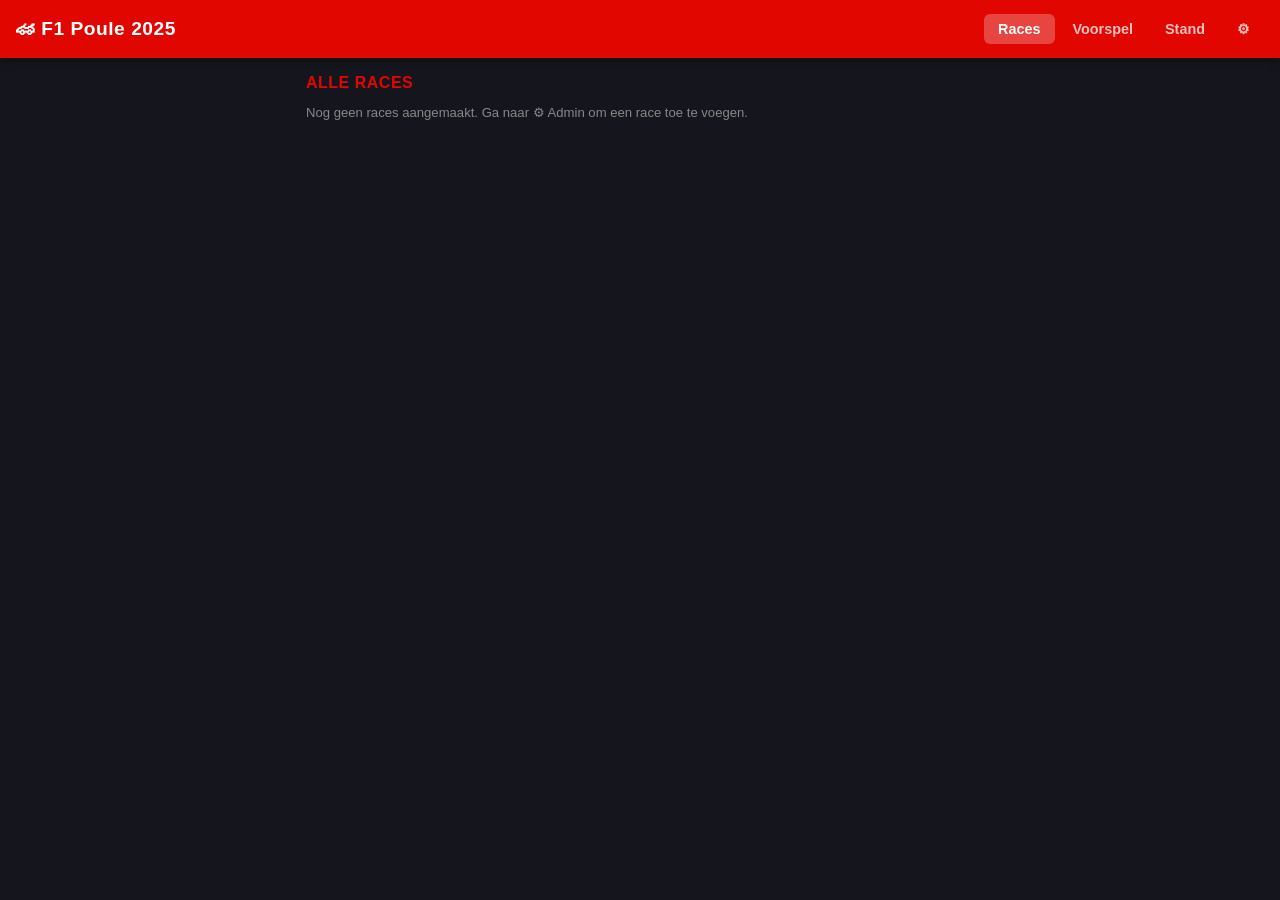
<file: f1-pool/index.html>
<!DOCTYPE html>
<html lang="nl">
<head>
    <meta charset="UTF-8">
    <meta name="viewport" content="width=device-width, initial-scale=1.0">
    <title>F1 Poule 2025</title>
    <link rel="stylesheet" href="styles.css">
</head>
<body>
    <header class="header">
        <div class="header-logo">&#127950; F1 Poule 2025</div>
        <nav class="nav-tabs">
            <button class="nav-tab active" onclick="showView('races')" id="tab-races">Races</button>
            <button class="nav-tab" onclick="showView('predict')" id="tab-predict">Voorspel</button>
            <button class="nav-tab" onclick="showView('stand')" id="tab-stand">Stand</button>
            <button class="nav-tab" onclick="showView('admin')" id="tab-admin">&#9881;</button>
        </nav>
    </header>

    <main class="main">

        <!-- RACES VIEW -->
        <div id="view-races" class="view active">
            <div id="next-race-section"></div>
            <div class="section-title">Alle Races</div>
            <div id="all-races-list"></div>
        </div>

        <!-- VOORSPEL VIEW -->
        <div id="view-predict" class="view">
            <div class="section-title">Maak je Voorspelling</div>
            <div id="predict-content">
                <p class="hint">Selecteer een race hieronder om je voorspelling in te vullen.</p>
                <div id="predict-race-buttons"></div>
                <div id="predict-form-area"></div>
            </div>
        </div>

        <!-- STAND VIEW -->
        <div id="view-stand" class="view">
            <div class="section-title">Klassement 2025</div>
            <div id="standings-content"></div>
            <div id="race-detail-section"></div>
            <div class="btn-group-center">
                <button class="btn-whatsapp" onclick="shareStandings()">&#128241; Deel stand via WhatsApp</button>
            </div>
        </div>

        <!-- ADMIN VIEW -->
        <div id="view-admin" class="view">
            <div id="admin-login-section">
                <div class="card">
                    <div class="section-title">Admin Toegang</div>
                    <input type="password" id="admin-pwd-input" placeholder="Wachtwoord" class="form-input">
                    <button class="btn-primary" onclick="adminLogin()">Inloggen</button>
                    <p class="hint">Standaard wachtwoord: <strong>f1admin</strong></p>
                </div>
            </div>

            <div id="admin-panel" style="display:none">
                <div class="card">
                    <div class="section-title">Race Aanmaken</div>
                    <input type="text" id="new-race-name" placeholder="Race naam (bijv. Bahrain Grand Prix)" class="form-input">
                    <input type="date" id="new-race-date" class="form-input">
                    <button class="btn-primary" onclick="createRace()">&#43; Race Aanmaken</button>
                </div>

                <div class="card">
                    <div class="section-title">Deelnemers Beheren</div>
                    <div id="participants-list"></div>
                    <div class="inline-group">
                        <input type="text" id="new-participant-name" placeholder="Naam deelnemer" class="form-input flex-1">
                        <button class="btn-secondary" onclick="addParticipant()">Toevoegen</button>
                    </div>
                </div>

                <div class="card">
                    <div class="section-title">Voorspelling Invoeren (namens deelnemer)</div>
                    <select id="admin-race-select" class="form-input" onchange="loadAdminPredictForm()">
                        <option value="">Selecteer race...</option>
                    </select>
                    <select id="admin-participant-select" class="form-input" onchange="loadAdminPredictForm()">
                        <option value="">Selecteer deelnemer...</option>
                    </select>
                    <div id="admin-predict-drivers"></div>
                    <div id="admin-predict-top10" class="top10-slots"></div>
                    <button class="btn-primary" id="save-prediction-btn" onclick="saveAdminPrediction()" style="display:none">Voorspelling Opslaan</button>
                </div>

                <div class="card">
                    <div class="section-title">Uitslag Invoeren</div>
                    <select id="results-race-select" class="form-input" onchange="loadResultsForm()">
                        <option value="">Selecteer race...</option>
                    </select>
                    <div id="results-drivers-area"></div>
                    <div id="results-top10-area" class="top10-slots"></div>
                    <button class="btn-success" id="save-results-btn" onclick="saveResults()" style="display:none">&#10003; Uitslag Opslaan &amp; Scores Berekenen</button>
                </div>

                <div class="card">
                    <div class="section-title">WhatsApp Tools</div>
                    <select id="whatsapp-race-select" class="form-input">
                        <option value="">Selecteer race...</option>
                    </select>
                    <div class="btn-group">
                        <button class="btn-whatsapp" onclick="shareRaceInvite()">&#128241; Stuur race uitnodiging</button>
                        <button class="btn-whatsapp" onclick="shareRaceScores()">&#128241; Deel race scores</button>
                    </div>
                </div>

                <div class="card">
                    <div class="section-title">Scoringssysteem</div>
                    <div class="score-legend">
                        <div class="score-row"><span>Exacte positie:</span><span class="score-pts">10 punten</span></div>
                        <div class="score-row"><span>1 positie naast:</span><span class="score-pts">6 punten</span></div>
                        <div class="score-row"><span>2 posities naast:</span><span class="score-pts">3 punten</span></div>
                        <div class="score-row"><span>3 posities naast:</span><span class="score-pts">1 punt</span></div>
                        <div class="score-row"><span>Meer dan 3 naast:</span><span class="score-pts">0 punten</span></div>
                    </div>
                    <p class="hint">Punten gelden alleen als de rijder ook daadwerkelijk in de top 10 eindigt.</p>
                </div>

                <div class="card danger-zone">
                    <div class="section-title">Gegevens</div>
                    <button class="btn-danger" onclick="exportData()">&#128229; Exporteer data</button>
                    <button class="btn-secondary" onclick="importData()">&#128228; Importeer data</button>
                    <textarea id="import-textarea" class="form-input" placeholder="Plak hier je export data..." style="display:none; min-height:80px; margin-top:8px"></textarea>
                    <button id="import-confirm-btn" class="btn-primary" onclick="confirmImport()" style="display:none; margin-top:4px">Importeer</button>
                </div>
            </div>
        </div>

    </main>

    <!-- Toast -->
    <div id="toast" class="toast"></div>

    <script src="app.js"></script>
</body>
</html>
</file>
<file: f1-pool/styles.css>
/* =========================================
   F1 POULE 2025 - Stylesheet
   ========================================= */

*, *::before, *::after {
    box-sizing: border-box;
    margin: 0;
    padding: 0;
}

:root {
    --f1-red: #e10600;
    --f1-dark: #15151e;
    --f1-gray: #1f1f2e;
    --f1-light: #f4f4f4;
    --f1-white: #ffffff;
    --f1-gold: #ffd700;
    --f1-silver: #c0c0c0;
    --f1-bronze: #cd7f32;
    --green: #00b050;
    --whatsapp: #25d366;
    --border: #2e2e3e;
    --text-muted: #888;
    --card-bg: #1f1f2e;
    --radius: 10px;
}

body {
    font-family: 'Segoe UI', Arial, sans-serif;
    background-color: var(--f1-dark);
    color: var(--f1-white);
    min-height: 100vh;
    padding-bottom: 40px;
}

/* ---- HEADER ---- */
.header {
    background: var(--f1-red);
    padding: 14px 16px;
    display: flex;
    align-items: center;
    justify-content: space-between;
    position: sticky;
    top: 0;
    z-index: 100;
    box-shadow: 0 2px 8px rgba(0,0,0,0.5);
}

.header-logo {
    font-size: 1.2rem;
    font-weight: 700;
    letter-spacing: 0.5px;
    color: #fff;
}

.nav-tabs {
    display: flex;
    gap: 4px;
}

.nav-tab {
    background: transparent;
    border: none;
    color: rgba(255,255,255,0.75);
    padding: 7px 14px;
    border-radius: 6px;
    cursor: pointer;
    font-size: 0.9rem;
    font-weight: 600;
    transition: background 0.2s, color 0.2s;
}

.nav-tab:hover {
    background: rgba(255,255,255,0.15);
    color: #fff;
}

.nav-tab.active {
    background: rgba(255,255,255,0.25);
    color: #fff;
}

/* ---- MAIN ---- */
.main {
    max-width: 700px;
    margin: 0 auto;
    padding: 16px;
}

/* ---- VIEWS ---- */
.view {
    display: none;
}

.view.active {
    display: block;
}

/* ---- CARDS ---- */
.card {
    background: var(--card-bg);
    border: 1px solid var(--border);
    border-radius: var(--radius);
    padding: 16px;
    margin-bottom: 14px;
}

.section-title {
    font-size: 1rem;
    font-weight: 700;
    text-transform: uppercase;
    letter-spacing: 0.5px;
    color: var(--f1-red);
    margin-bottom: 12px;
}

/* ---- RACE CARDS ---- */
.race-card {
    background: var(--card-bg);
    border: 1px solid var(--border);
    border-radius: var(--radius);
    padding: 14px 16px;
    margin-bottom: 10px;
    display: flex;
    align-items: center;
    justify-content: space-between;
    gap: 12px;
}

.race-card.next-race {
    border: 2px solid var(--f1-red);
    background: linear-gradient(135deg, #1f1f2e 60%, #2a0500);
}

.race-card-info {
    flex: 1;
}

.race-card-name {
    font-size: 1rem;
    font-weight: 700;
}

.race-card-date {
    font-size: 0.8rem;
    color: var(--text-muted);
    margin-top: 2px;
}

.race-badge {
    font-size: 0.7rem;
    padding: 3px 8px;
    border-radius: 20px;
    font-weight: 700;
    text-transform: uppercase;
    white-space: nowrap;
}

.badge-upcoming { background: #2a3a2a; color: #7fbf7f; }
.badge-active   { background: #3a2a00; color: #ffd700; }
.badge-finished { background: #2a0000; color: #ff6666; }

.next-race-label {
    color: var(--f1-red);
    font-size: 0.75rem;
    font-weight: 700;
    text-transform: uppercase;
    letter-spacing: 1px;
    margin-bottom: 8px;
}

/* ---- FORMS ---- */
.form-input {
    width: 100%;
    padding: 10px 12px;
    background: var(--f1-dark);
    border: 1px solid var(--border);
    border-radius: 6px;
    color: var(--f1-white);
    font-size: 0.9rem;
    margin-bottom: 8px;
}

.form-input:focus {
    outline: none;
    border-color: var(--f1-red);
}

.form-input option {
    background: var(--f1-dark);
}

/* ---- BUTTONS ---- */
.btn-primary {
    background: var(--f1-red);
    color: #fff;
    border: none;
    border-radius: 6px;
    padding: 10px 18px;
    font-size: 0.9rem;
    font-weight: 600;
    cursor: pointer;
    width: 100%;
    margin-top: 4px;
    transition: opacity 0.2s;
}

.btn-primary:hover { opacity: 0.88; }

.btn-secondary {
    background: #333350;
    color: #fff;
    border: none;
    border-radius: 6px;
    padding: 10px 18px;
    font-size: 0.9rem;
    font-weight: 600;
    cursor: pointer;
    transition: opacity 0.2s;
}

.btn-secondary:hover { opacity: 0.88; }

.btn-success {
    background: var(--green);
    color: #fff;
    border: none;
    border-radius: 6px;
    padding: 10px 18px;
    font-size: 0.9rem;
    font-weight: 600;
    cursor: pointer;
    width: 100%;
    margin-top: 4px;
    transition: opacity 0.2s;
}

.btn-success:hover { opacity: 0.88; }

.btn-danger {
    background: #600;
    color: #fff;
    border: none;
    border-radius: 6px;
    padding: 10px 18px;
    font-size: 0.9rem;
    font-weight: 600;
    cursor: pointer;
    width: 100%;
    margin-bottom: 8px;
    transition: opacity 0.2s;
}

.btn-danger:hover { opacity: 0.88; }

.btn-whatsapp {
    background: var(--whatsapp);
    color: #fff;
    border: none;
    border-radius: 6px;
    padding: 11px 18px;
    font-size: 0.95rem;
    font-weight: 600;
    cursor: pointer;
    width: 100%;
    margin-bottom: 6px;
    transition: opacity 0.2s;
}

.btn-whatsapp:hover { opacity: 0.88; }

.btn-small {
    background: #333350;
    color: #fff;
    border: none;
    border-radius: 4px;
    padding: 5px 10px;
    font-size: 0.8rem;
    cursor: pointer;
}

.btn-small.red { background: #600; }
.btn-small.green { background: #005020; }

.btn-group {
    display: flex;
    flex-direction: column;
    gap: 6px;
}

.btn-group-center {
    display: flex;
    justify-content: center;
    margin-top: 16px;
}

/* ---- DRIVER PICKER ---- */
.driver-picker {
    display: flex;
    gap: 10px;
    flex-wrap: wrap;
}

.driver-pool-panel,
.top10-panel {
    flex: 1;
    min-width: 140px;
}

.panel-label {
    font-size: 0.78rem;
    color: var(--text-muted);
    text-transform: uppercase;
    letter-spacing: 0.5px;
    margin-bottom: 6px;
    font-weight: 600;
}

.driver-chip {
    background: #2a2a40;
    border: 1px solid #3a3a55;
    border-radius: 6px;
    padding: 7px 10px;
    margin-bottom: 5px;
    cursor: pointer;
    font-size: 0.85rem;
    transition: background 0.15s, border-color 0.15s;
    display: flex;
    align-items: center;
    gap: 6px;
    user-select: none;
}

.driver-chip:hover {
    background: #3a3a58;
    border-color: var(--f1-red);
}

.driver-chip.selected {
    background: #3a0000;
    border-color: var(--f1-red);
    opacity: 0.5;
    cursor: not-allowed;
}

.top10-slot {
    background: #1a1a28;
    border: 1px solid #3a3a55;
    border-radius: 6px;
    padding: 7px 10px;
    margin-bottom: 5px;
    display: flex;
    align-items: center;
    gap: 8px;
    font-size: 0.85rem;
    min-height: 36px;
}

.top10-slot.filled {
    background: #0a2010;
    border-color: #2a6040;
    cursor: pointer;
}

.top10-slot.filled:hover {
    border-color: var(--f1-red);
    background: #200808;
}

.slot-number {
    font-size: 0.75rem;
    font-weight: 700;
    color: var(--text-muted);
    min-width: 20px;
    text-align: right;
}

.slot-number.p1 { color: var(--f1-gold); }
.slot-number.p2 { color: var(--f1-silver); }
.slot-number.p3 { color: var(--f1-bronze); }

.slot-driver {
    flex: 1;
    font-weight: 600;
}

.slot-empty {
    color: var(--text-muted);
    font-style: italic;
    font-size: 0.8rem;
}

.slot-remove {
    color: #666;
    font-size: 0.8rem;
    cursor: pointer;
    padding: 2px 5px;
    border-radius: 3px;
    transition: color 0.15s;
}

.slot-remove:hover {
    color: var(--f1-red);
}

/* ---- STANDINGS TABLE ---- */
.standings-table {
    width: 100%;
    border-collapse: collapse;
    margin-bottom: 12px;
}

.standings-table th,
.standings-table td {
    padding: 10px 12px;
    text-align: left;
    border-bottom: 1px solid var(--border);
}

.standings-table th {
    font-size: 0.75rem;
    text-transform: uppercase;
    color: var(--text-muted);
    font-weight: 600;
    letter-spacing: 0.5px;
}

.standings-table tr:last-child td { border-bottom: none; }

.standings-table tr:hover td { background: rgba(255,255,255,0.03); }

.rank-1 td:first-child { color: var(--f1-gold); }
.rank-2 td:first-child { color: var(--f1-silver); }
.rank-3 td:first-child { color: var(--f1-bronze); }

.pts-cell {
    font-weight: 700;
    color: var(--f1-red);
    font-size: 1rem;
}

.race-score-badge {
    display: inline-block;
    background: #2a2a40;
    border: 1px solid #3a3a55;
    border-radius: 4px;
    padding: 2px 7px;
    font-size: 0.78rem;
    margin: 2px 2px;
}

/* ---- PARTICIPANTS LIST ---- */
.participant-item {
    display: flex;
    align-items: center;
    justify-content: space-between;
    padding: 8px 0;
    border-bottom: 1px solid var(--border);
}

.participant-item:last-child { border-bottom: none; }

/* ---- RACE DETAIL ---- */
.race-result-row {
    display: flex;
    align-items: center;
    gap: 10px;
    padding: 6px 0;
    border-bottom: 1px solid var(--border);
    font-size: 0.85rem;
}

.race-result-row:last-child { border-bottom: none; }

.result-pos {
    min-width: 28px;
    font-weight: 700;
    color: var(--text-muted);
}

.result-pos.p1 { color: var(--f1-gold); }
.result-pos.p2 { color: var(--f1-silver); }
.result-pos.p3 { color: var(--f1-bronze); }

/* ---- SCORE LEGEND ---- */
.score-legend { font-size: 0.9rem; }

.score-row {
    display: flex;
    justify-content: space-between;
    padding: 5px 0;
    border-bottom: 1px solid var(--border);
}

.score-row:last-child { border-bottom: none; }

.score-pts {
    font-weight: 700;
    color: var(--f1-red);
}

/* ---- MISC ---- */
.hint {
    font-size: 0.82rem;
    color: var(--text-muted);
    margin-top: 6px;
    line-height: 1.4;
}

.inline-group {
    display: flex;
    gap: 8px;
    align-items: flex-start;
}

.flex-1 { flex: 1; }

.admin-race-item {
    display: flex;
    align-items: center;
    justify-content: space-between;
    padding: 8px 0;
    border-bottom: 1px solid var(--border);
    gap: 8px;
}

.admin-race-item:last-child { border-bottom: none; }

.admin-race-name { font-weight: 600; font-size: 0.9rem; }
.admin-race-date { font-size: 0.78rem; color: var(--text-muted); }

.danger-zone { border-color: #600; }

/* ---- TOAST ---- */
.toast {
    position: fixed;
    bottom: 24px;
    left: 50%;
    transform: translateX(-50%);
    background: #222;
    color: #fff;
    padding: 12px 22px;
    border-radius: 25px;
    font-size: 0.9rem;
    font-weight: 600;
    box-shadow: 0 4px 16px rgba(0,0,0,0.5);
    opacity: 0;
    transition: opacity 0.3s;
    pointer-events: none;
    z-index: 9999;
    max-width: 90%;
    text-align: center;
}

.toast.show { opacity: 1; }
.toast.success { background: var(--green); }
.toast.error   { background: var(--f1-red); }

/* ---- RACE SELECT BUTTONS ---- */
.race-select-btn {
    background: var(--card-bg);
    border: 1px solid var(--border);
    border-radius: 8px;
    padding: 11px 14px;
    color: #fff;
    cursor: pointer;
    width: 100%;
    text-align: left;
    margin-bottom: 8px;
    font-size: 0.9rem;
    font-weight: 600;
    transition: border-color 0.15s, background 0.15s;
}

.race-select-btn:hover {
    border-color: var(--f1-red);
    background: #2a1010;
}

.race-select-btn.selected {
    border-color: var(--f1-red);
    background: #2a0a0a;
}

/* ---- PREDICTION SUBMITTED NOTICE ---- */
.submitted-notice {
    background: #0a2010;
    border: 1px solid #2a6040;
    border-radius: 8px;
    padding: 12px;
    margin-bottom: 10px;
    font-size: 0.9rem;
}

/* ---- RESPONSIVE ---- */
@media (max-width: 480px) {
    .header-logo { font-size: 1rem; }
    .nav-tab { padding: 7px 10px; font-size: 0.82rem; }
    .main { padding: 10px; }
    .driver-picker { flex-direction: column; }
}
</file>
